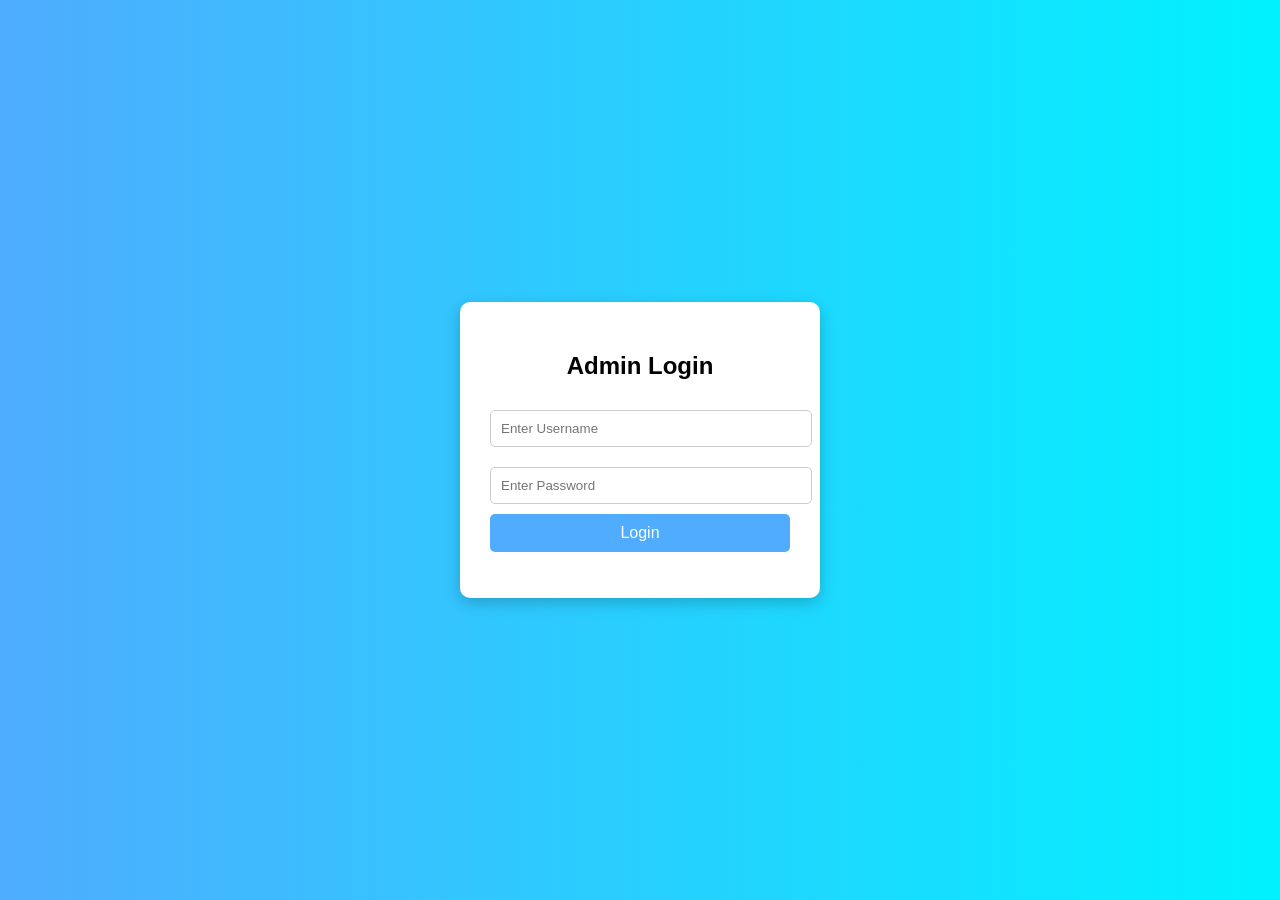
<file: src/main/resources/static/index.html>
<!DOCTYPE html>
<html>
<head>
<title>Student Attendance System</title>
<link rel="stylesheet" href="style.css">
</head>

<body>

<h1>Student Attendance Management System</h1>

<div class="menu">

<a href="addStudent.html">Add Student</a>
<a href="students.html">View Students</a>
<a href="attendance.html">View Attendance</a>

</div>
<script>
window.location.replace("login.html");
</script>


</body>
</html>
</file>
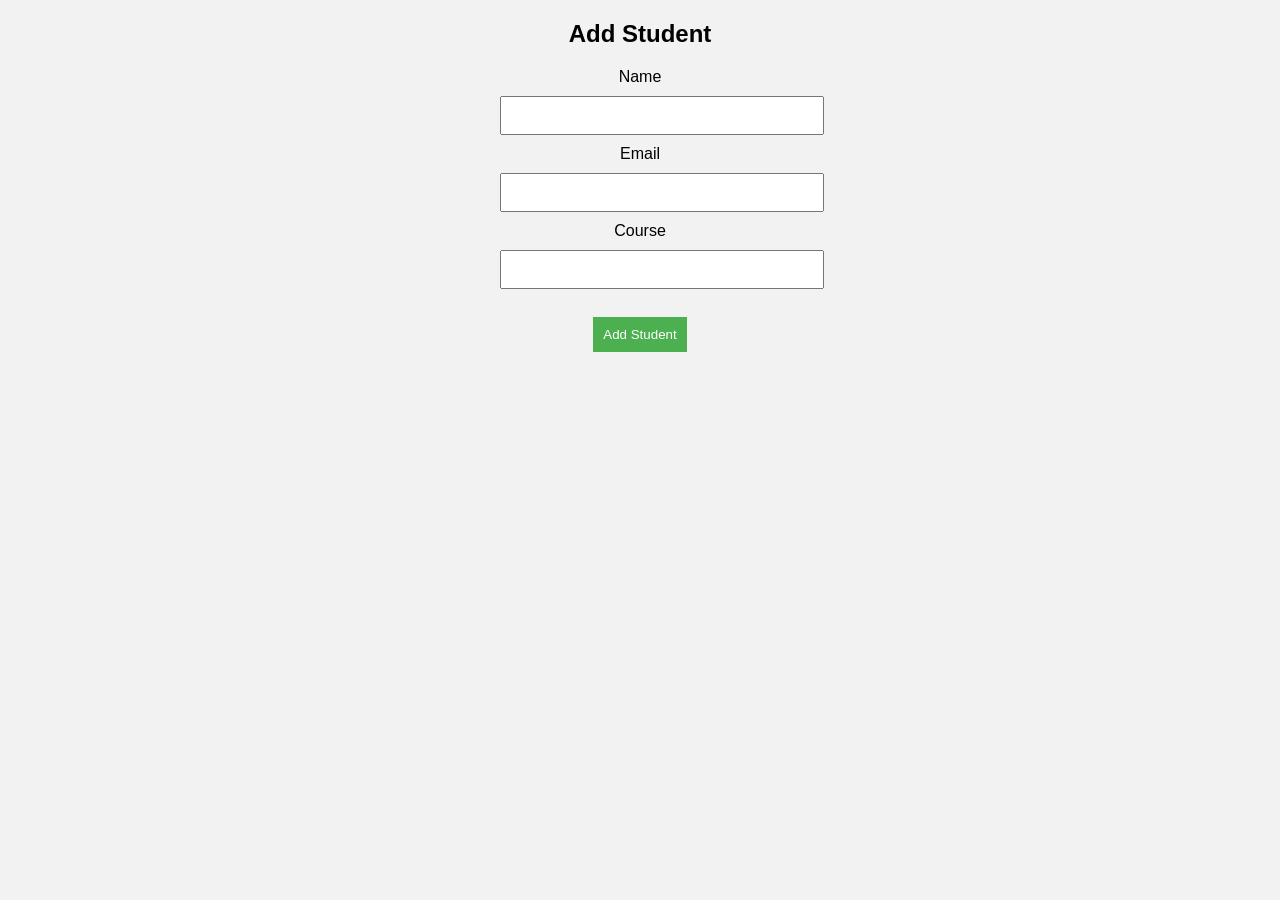
<file: src/main/resources/static/addStudent.html>
<!DOCTYPE html>
<html>
<head>
<title>Add Student</title>
<link rel="stylesheet" href="style.css">
</head>

<body>

<h2>Add Student</h2>

<form id="studentForm" onsubmit="addStudent(); return false;">

<label>Name</label>
<input type="text" id="name" required>

<label>Email</label>
<input type="text" id="email" required>

<label>Course</label>
<input type="text" id="course" required>

<br><br>

<button type="submit">Add Student</button>

</form>

<script src="script.js"></script>

</body>
</html>
</file>
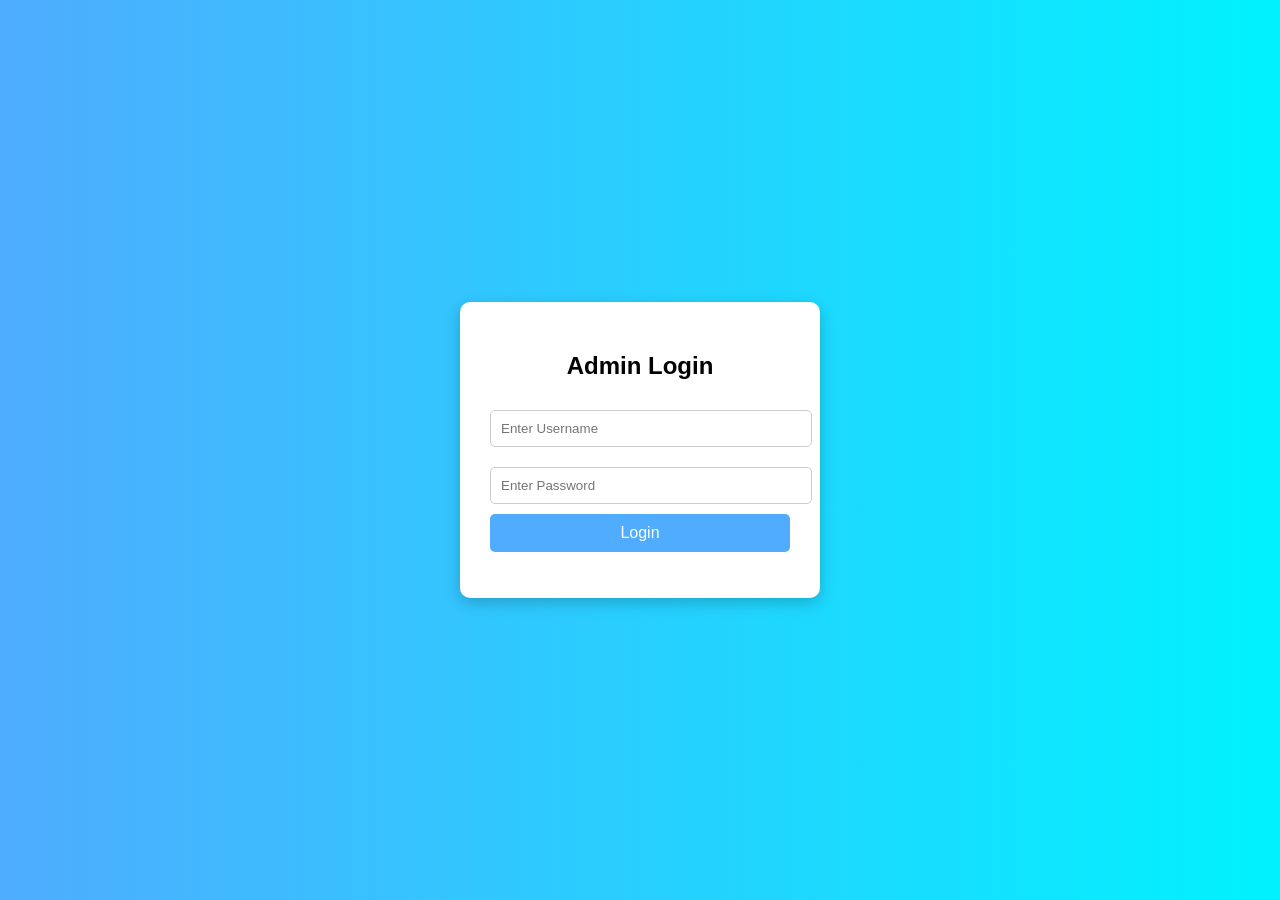
<file: src/main/resources/static/login.html>
<!DOCTYPE html>
<html>

<head>
<title>Admin Login</title>

<style>
    body {
        margin: 0;
        padding: 0;
        font-family: Arial, sans-serif;
        background: linear-gradient(to right, #4facfe, #00f2fe);
        height: 100vh;
        display: flex;
        justify-content: center;
        align-items: center;
    }

    .login-box {
        background: white;
        padding: 30px;
        border-radius: 10px;
        width: 300px;
        box-shadow: 0px 5px 15px rgba(0,0,0,0.2);
        text-align: center;
    }

    h2 {
        margin-bottom: 20px;
    }

    input {
        width: 100%;
        padding: 10px;
        margin: 10px 0;
        border-radius: 5px;
        border: 1px solid #ccc;
        outline: none;
    }

    input:focus {
        border-color: #4facfe;
    }

    button {
        width: 100%;
        padding: 10px;
        background: #4facfe;
        border: none;
        color: white;
        font-size: 16px;
        border-radius: 5px;
        cursor: pointer;
        transition: 0.3s;
    }

    button:hover {
        background: #007bff;
    }

    #msg {
        color: red;
        margin-top: 10px;
    }
</style>

</head>

<body>

<div class="login-box">

<h2>Admin Login</h2>

<input type="text" id="username" placeholder="Enter Username">

<input type="password" id="password" placeholder="Enter Password">

<button onclick="login()">Login</button>

<p id="msg"></p>

</div>

<script>

function login(){

let user = document.getElementById("username").value;
let pass = document.getElementById("password").value;

if(user === "admin" && pass === "1234"){

window.location.href="dashboard.html";

}else{

document.getElementById("msg").innerHTML="Invalid Login";

}

}

</script>

</body>

</html>
</file>
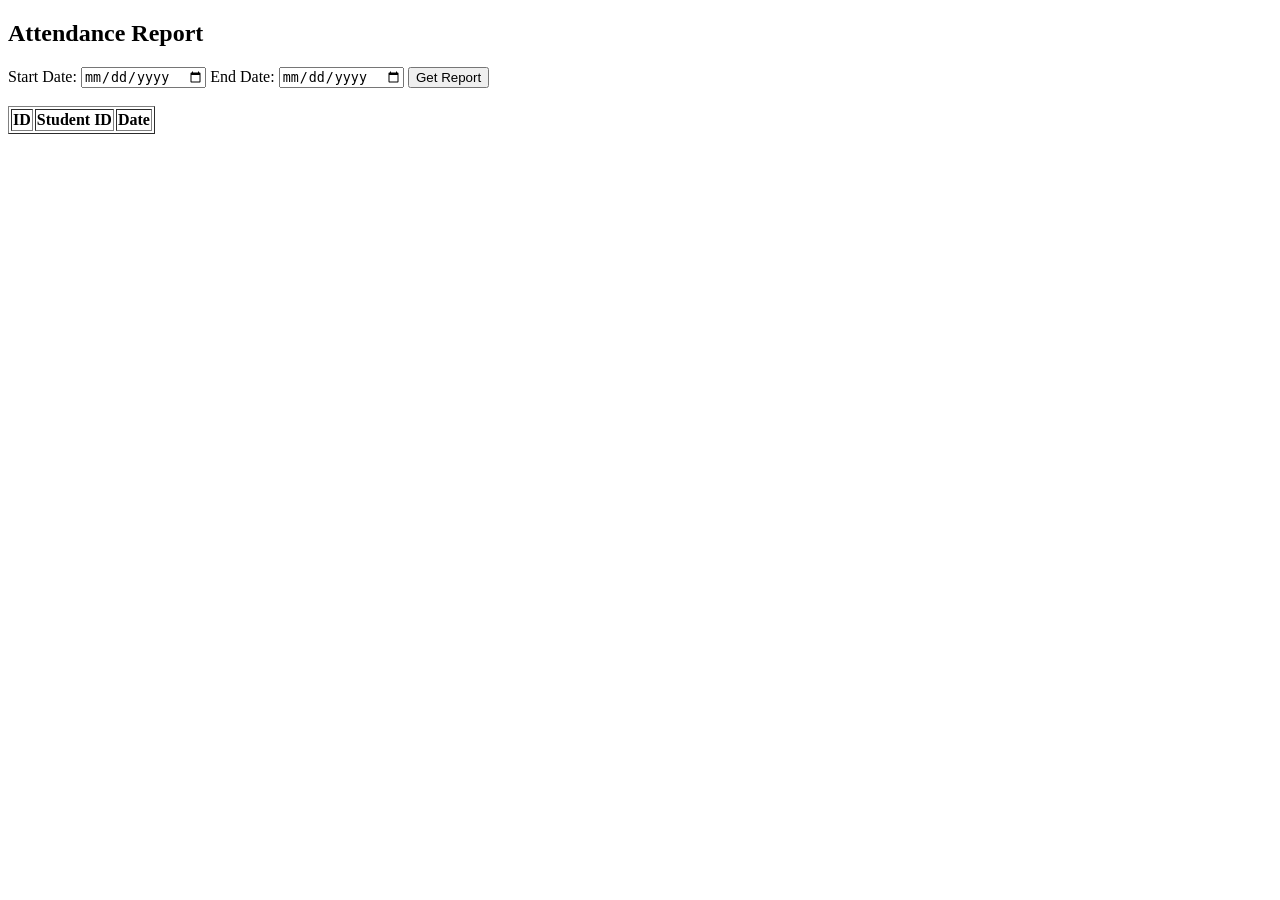
<file: src/main/resources/static/report.html>
<!DOCTYPE html>
<html>

<head>
<title>Date-wise Attendance Report</title>
</head>

<body>

<h2>Attendance Report</h2>

Start Date:
<input type="date" id="startDate">

End Date:
<input type="date" id="endDate">

<button onclick="loadReport()">Get Report</button>

<br><br>

<table border="1">

<thead>
<tr>
<th>ID</th>
<th>Student ID</th>
<th>Date</th>
</tr>
</thead>

<tbody id="reportTable"></tbody>

</table>

<script>

function loadReport(){

let start = document.getElementById("startDate").value;
let end = document.getElementById("endDate").value;

fetch(`http://localhost:8080/attendance/report?startDate=${start}&endDate=${end}`)
.then(res => res.json())
.then(data => {

let table="";

data.forEach(a=>{

table += `
<tr>
<td>${a.id}</td>
<td>${a.studentId}</td>
<td>${a.date}</td>
</tr>
`;

});

document.getElementById("reportTable").innerHTML = table;

});

}

</script>

</body>

</html>
</file>
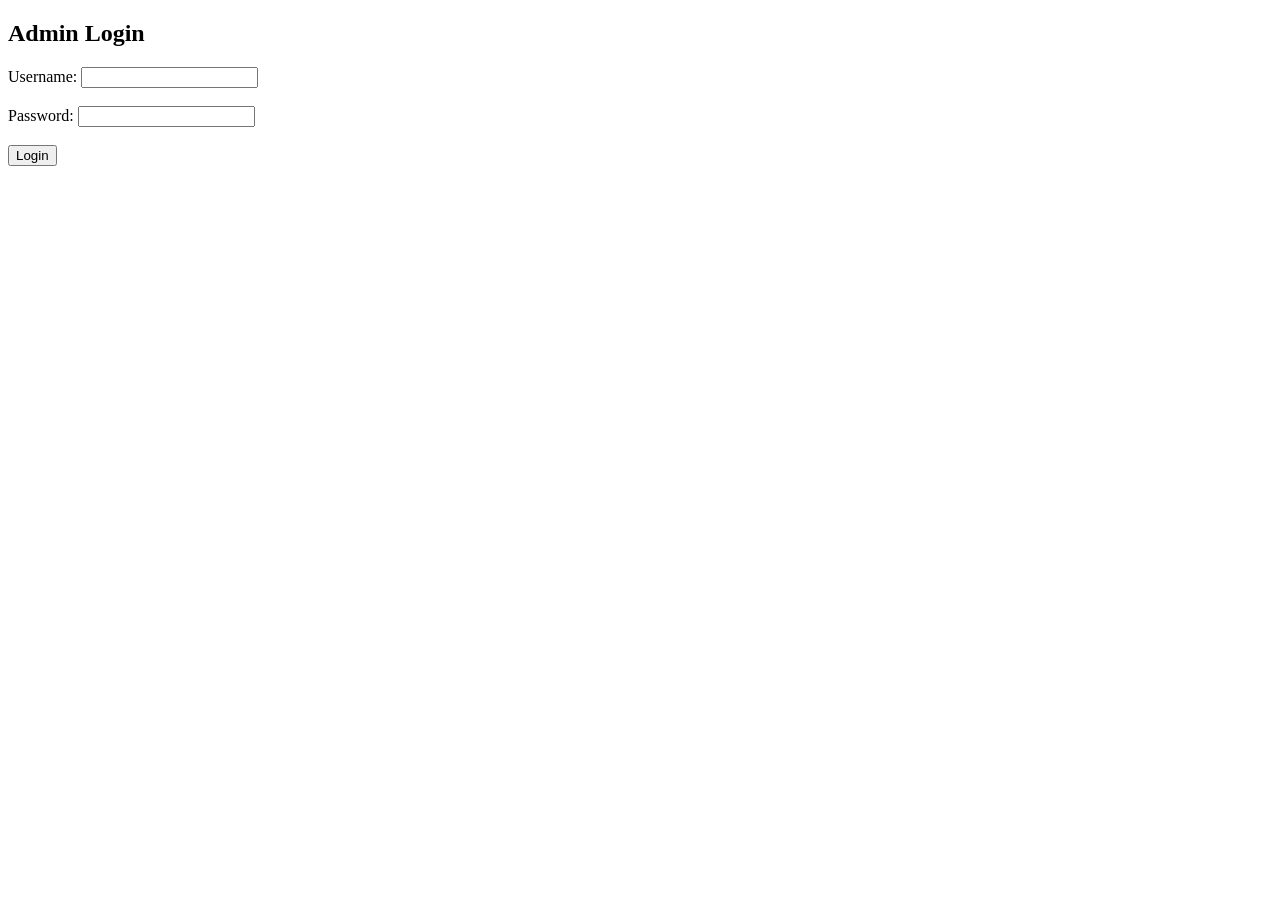
<file: demo/src/main/resources/static/login.html>
<!DOCTYPE html>
<html>

<head>

<title>Admin Login</title>

</head>

<body>

<h2>Admin Login</h2>

<label>Username:</label>
<input type="text" id="username">

<br><br>

<label>Password:</label>
<input type="password" id="password">

<br><br>

<button onclick="login()">Login</button>

<p id="msg"></p>

<script>

function login(){

let user = document.getElementById("username").value;
let pass = document.getElementById("password").value;

if(user === "admin" && pass === "1234"){

window.location.href="dashboard.html";

}else{

document.getElementById("msg").innerHTML="Invalid Login";

}

}

</script>

</body>

</html>
</file>
<file: src/main/resources/static/style.css>
body{
font-family: Arial;
text-align:center;
background:#f2f2f2;
}

h1{
color:#333;
}

.menu a{
display:block;
margin:20px;
padding:15px;
background:#4CAF50;
color:white;
text-decoration:none;
width:200px;
margin-left:auto;
margin-right:auto;
}

form{
width:300px;
margin:auto;
}

input{
width:100%;
padding:10px;
margin:10px;
}

button{
padding:10px;
background:#4CAF50;
color:white;
border:none;
}
</file>
